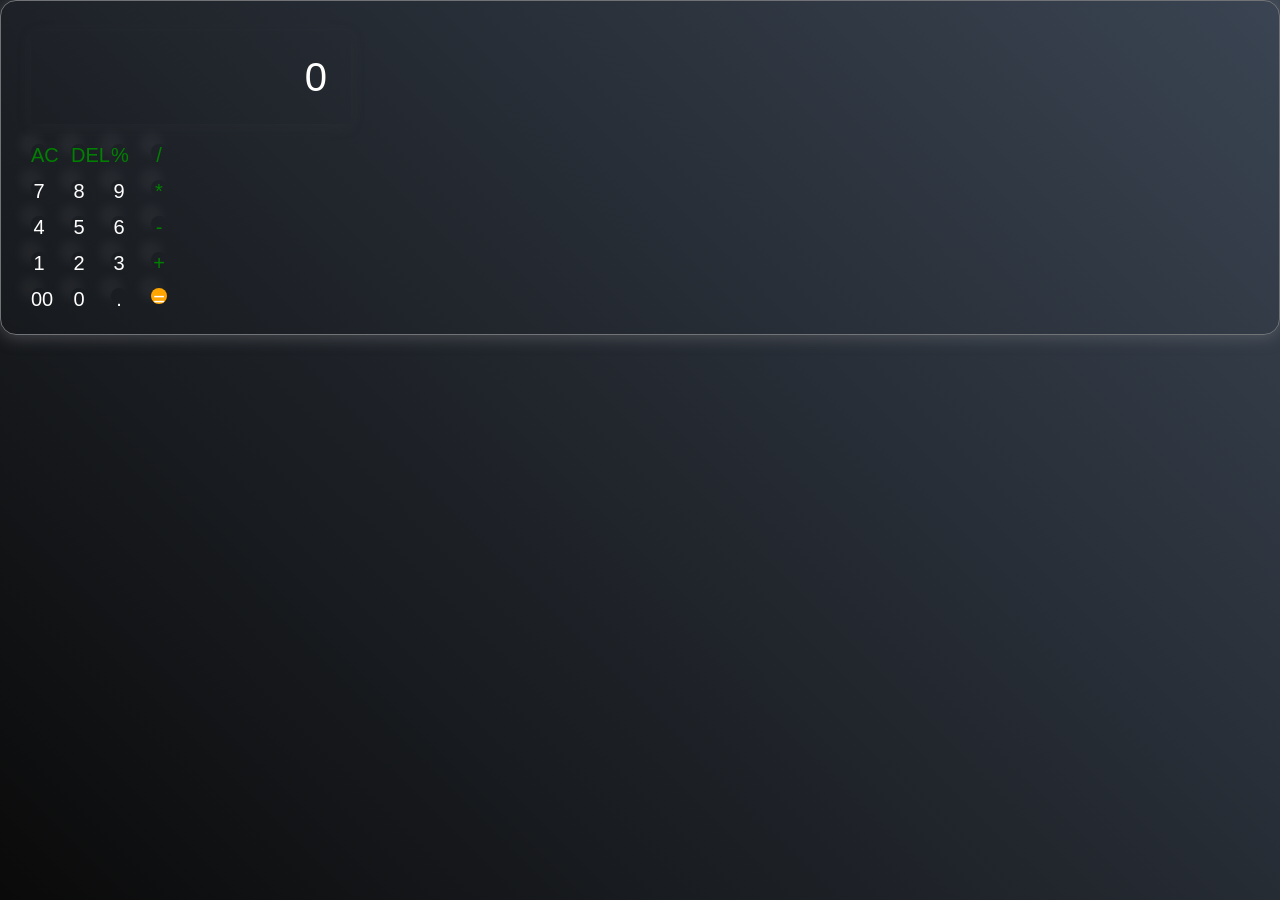
<file: CALCULATOR/index.html>
<!DOCTYPE html>
<html lang="en">
<head>
    <meta charset="UTF-8">
    <meta name="viewport" content="width=device-width, initial-scale=1.0">
    <link rel="stylesheet" href="style.css">
    <title>calculator</title>
</head>
<body>
    <div class="calculator">
        <input type="text" placeholder="0" id="inputBox">
         <!-- Shift + alt + downarrow to copy same lines -->
          <!-- alt + Z     is use to world wrapp in view bar -->
        <div>
            <button class="operator">AC</button>
            <button class="operator">DEL</button>
            <button class="operator">%</button>
            <button class="operator">/</button>
        </div>
        <div>
            <button>7</button>
            <button>8</button>
            <button>9</button>
            <button class="operator">*</button>
        </div>
        <div>
            <button>4</button>
            <button>5</button>
            <button>6</button>
            <button class="operator">-</button>
        </div>
        <div>
            <button>1</button>
            <button>2</button>
            <button>3</button>
            <button class="operator">+</button>
        </div>
        <div>
            <button>00</button>
            <button>0</button>
            <button>.</button>
            <button class="equalbtn">=</button>
        </div>
    </div>
    <script src="script.js"></script>
</body>
</html>
</file>
<file: CALCULATOR/style.css>
/* .poppins-medium {
    font-family: "Poppins", serif;
    font-weight: 500;
    font-style: normal;
  } */

@import url('https://fonts.googleapis.com/css2?family=poppins:wght@500&display=swap');

*{
    margin: 0;
    padding: 0;
    box-sizing: border-box;
}

body{
    width: 100%;
    height: 100vh;
    justify-content: center;
    align-items: center;
    background: linear-gradient(45deg, #0a0a0a,#3a4452);
}

.calculator{
    border: 1px solid #717377;
    padding: 20px;
    border-radius: 16px;
    background: transparent;
    box-shadow: 0px 3px 15px rgba(113, 115 , 119, 0.5);
}

input{
    width: 320px;
    border: none;
    padding: 24px;
    margin: 10px;
    background:transparent;
    box-shadow: 0px 3px 15px rgba(84, 84 , 84, 0.1);
    font-size: 40px;
    text-align: right;
    cursor: pointer;
    color: white;

}

input::placeholder{
    color: #ffffff;
}
button{
    border: none;
    width: 16px;
    height: 16px;
    margin: 10px;
    border-radius: 50%;
    background: transparent;
    color: #ffffff;
    font-size: 20px;
    box-shadow: -8px -8px 15px rgba(255, 255, 255, 0.1);
    cursor: pointer;
}

.equalbtn{
    background-color: orange;

}
.operator{
    color: green;
}
</file>
